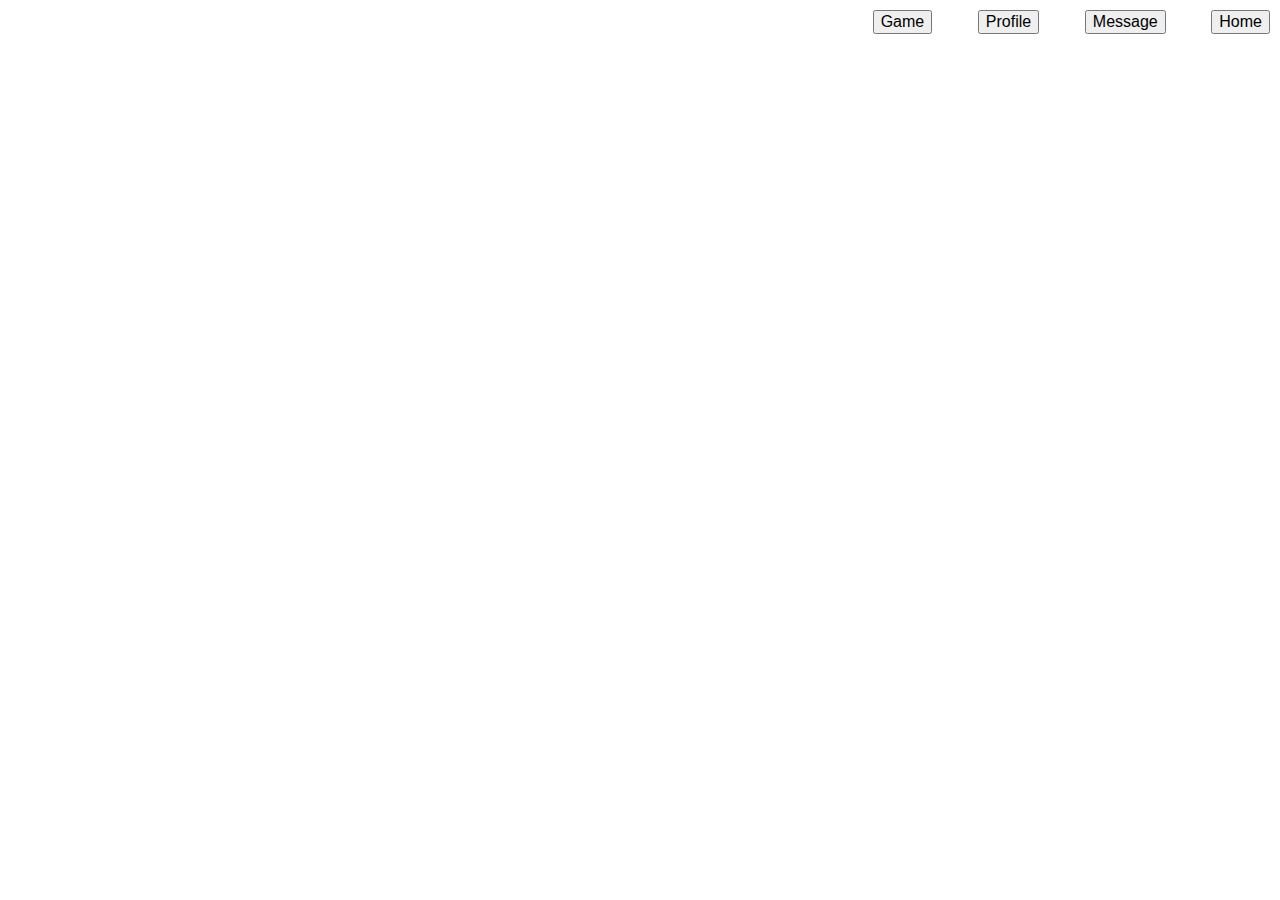
<file: index.html>
<!DOCTYPE html>
<html lang="en">
<head>
    <meta charset="UTF-8">
    <meta http-equiv="X-UA-Compatible" content="IE=edge">
    <meta name="viewport" content="width=device-width, initial-scale=1.0">
    <link rel="stylesheet" href="styles.css">
    <title>Home</title>
</head>
<body>
    <ul class=navigation>
        <li class=navigation><a class=navigation href="index.html"><button class=navigation>Home</button></a></li>
        <li class=navigation><a class=navigation href="message.html"><button class=navigation>Message</button></a></li>
        <li class=navigation><a class=navigation href="profile.html"><button class=navigation>Profile</button></a></li>
        <li class=navigation><a class=navigation href="game.html"><button class=navigation>Game</button></a></li>
    </ul>
</body>
<script src="scripts.js"></script>
</html>
</file>
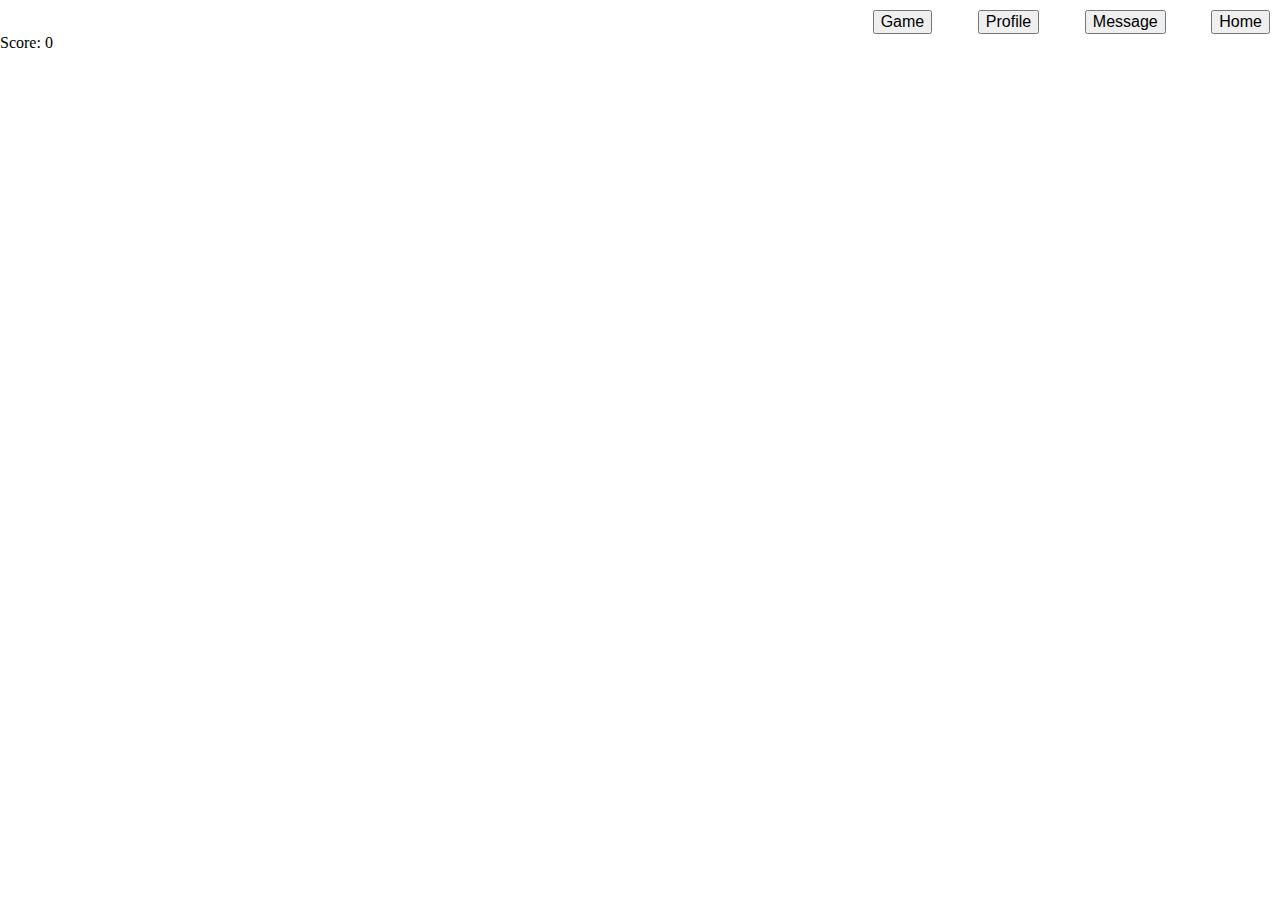
<file: game.html>
<!DOCTYPE html>
<html lang="en" onclick="jump()">
<head>
    <meta charset="UTF-8">
    <meta http-equiv="X-UA-Compatible" content="IE=edge">
    <meta name="viewport" content="width=device-width, initial-scale=1.0">
    <link rel="stylesheet" href="styles.css">
    <title>Game</title>
</head>
<body>
    <ul class=navigation>
        <li class=navigation><a class=navigation href="index.html"><button class=navigation>Home</button></a></li>
        <li class=navigation><a class=navigation href="message.html"><button class=navigation>Message</button></a></li>
        <li class=navigation><a class=navigation href="profile.html"><button class=navigation>Profile</button></a></li>
        <li class=navigation><a class=navigation href="game.html"><button class=navigation>Game</button></a></li>
    </ul>

    <div class=game>
        <div id="character"></div>
        <div id="block"></div>
    </div>
    <p>Score: <span id="scoreSpan"></span></p>
</body>
<script src="scripts.js"></script>
</html>
</file>
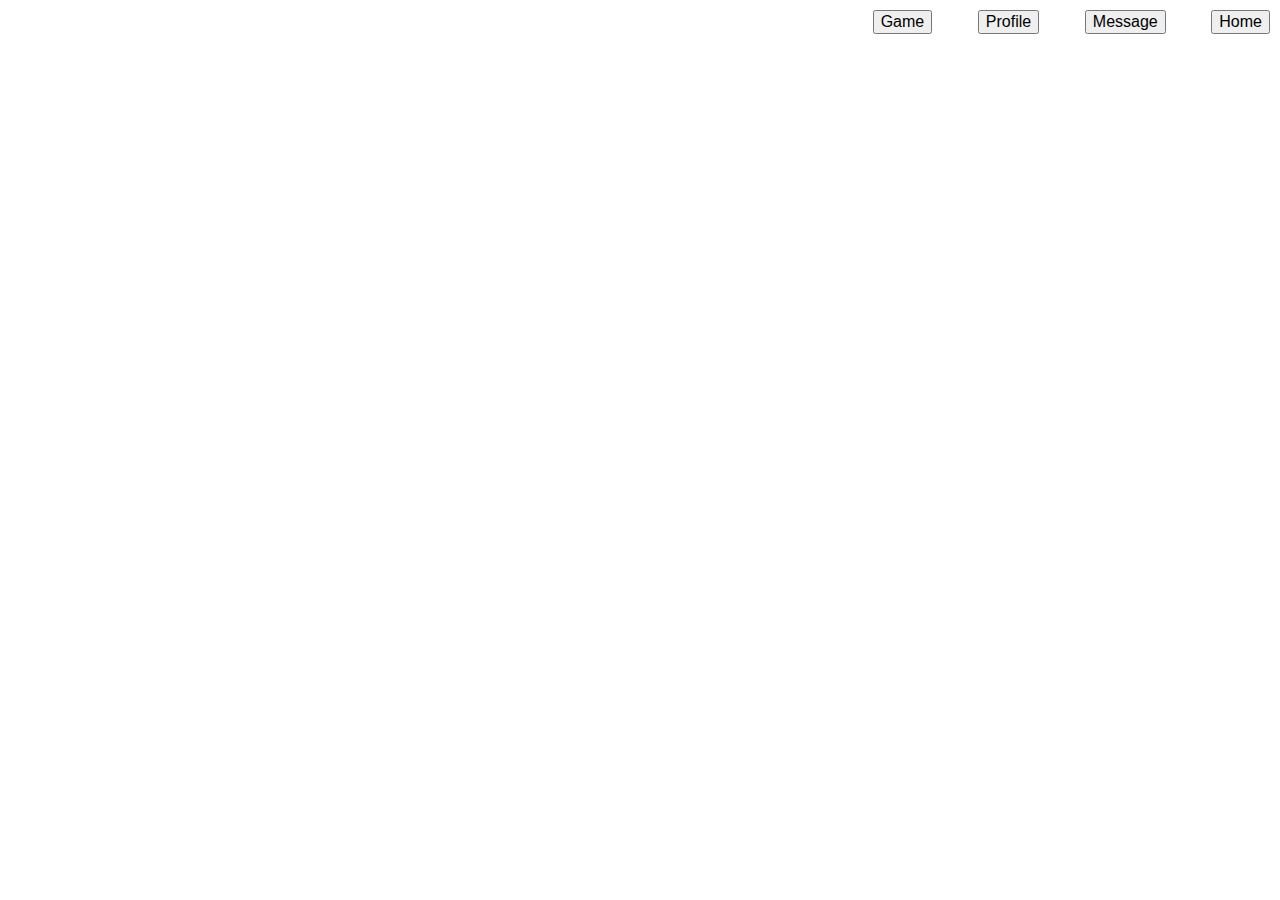
<file: message.html>
<!DOCTYPE html>
<html lang="en">
<head>
    <meta charset="UTF-8">
    <meta http-equiv="X-UA-Compatible" content="IE=edge">
    <meta name="viewport" content="width=device-width, initial-scale=1.0">
    <link rel="stylesheet" href="styles.css">
    <title>Message</title>
</head>
<body>
    <ul class=navigation>
        <li class=navigation><a class=navigation href="index.html"><button class=navigation>Home</button></a></li>
        <li class=navigation><a class=navigation href="message.html"><button class=navigation>Message</button></a></li>
        <li class=navigation><a class=navigation href="profile.html"><button class=navigation>Profile</button></a></li>
        <li class=navigation><a class=navigation href="game.html"><button class=navigation>Game</button></a></li>
    </ul>
</body>
<script src="scripts.js"></script>
</html>
</file>
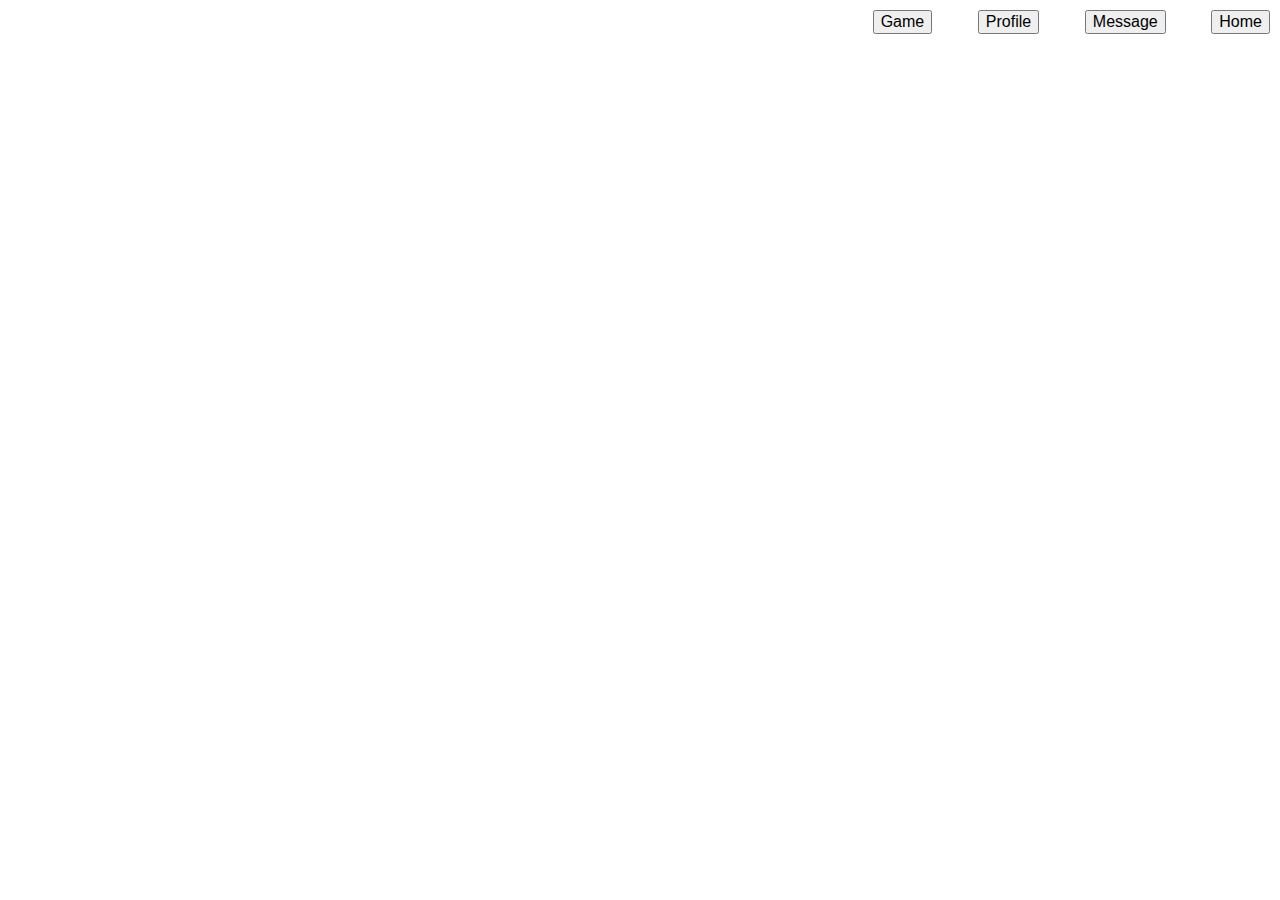
<file: profile.html>
<!DOCTYPE html>
<html lang="en">
<head>
    <meta charset="UTF-8">
    <meta http-equiv="X-UA-Compatible" content="IE=edge">
    <meta name="viewport" content="width=device-width, initial-scale=1.0">
    <link rel="stylesheet" href="styles.css">
    <title>Profile</title>
</head>
<body>
    <ul class=navigation>
        <li class=navigation><a class=navigation href="index.html"><button class=navigation>Home</button></a></li>
        <li class=navigation><a class=navigation href="message.html"><button class=navigation>Message</button></a></li>
        <li class=navigation><a class=navigation href="profile.html"><button class=navigation>Profile</button></a></li>
        <li class=navigation><a class=navigation href="game.html"><button class=navigation>Game</button></a></li>
    </ul>
</body>
<script src="scripts.js"></script>
</html>
</file>
<file: styles.css>
ul.navigation {
  display: inline;
  list-style: none;
}

li.navigation {
  float: right;
  margin-left: 2%;
}

body {
  margin: 0px;
  padding: 0px;
}
.navBackground {
  background-color: lightgray;
  padding-bottom: 10px;
  border-radius: 5px;
  margin: 2% 5% 0 5%;
}

button {
  margin: 10px;
  font-size: 16px;
}

.text {
  padding-left: 10%;
  color: white;
  font-family: Fantasy;
}
</file>
